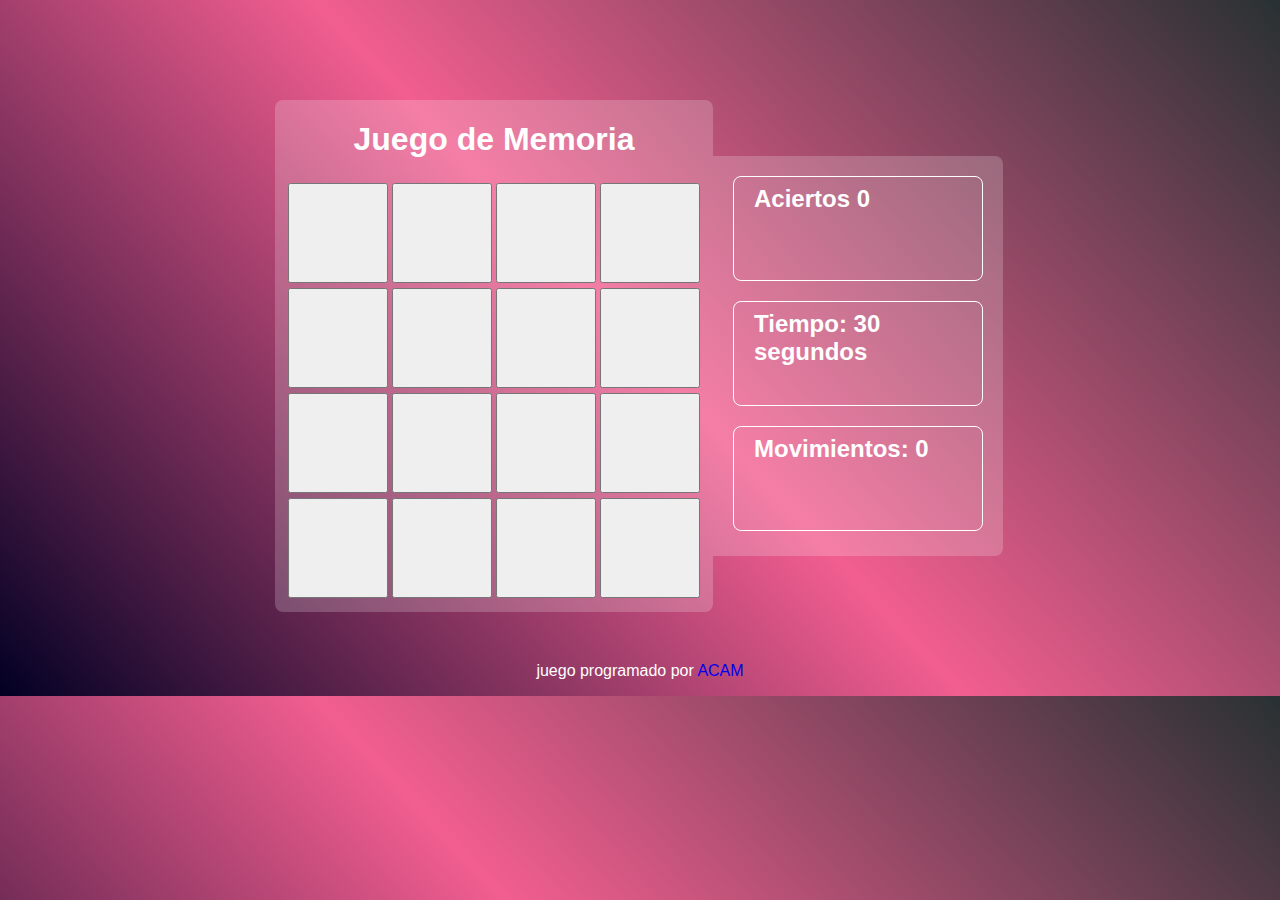
<file: index.html>
<!DOCTYPE html>
<html lang="en">
<head>
    <meta charset="UTF-8">
    <meta http-equiv="X-UA-Compatible" content="IE=edge">
    <meta name="viewport" content="width=device-width, initial-scale=1.0">
    <link rel="stylesheet" href="/Juego de Memoria/index.css">
    <title>Juego de Memoria</title>
</head>
<body>
    <main>
    <section class="section1">
        <h1> Juego de Memoria </h1>
        <table>
            <tr>
            <td><button id="0" onclick="destapar(0)"></button></td>
            <td><button id="1" onclick="destapar(1)"></button></td>
            <td><button id="2" onclick="destapar(2)"></button></td>
            <td><button id="3" onclick="destapar(3)"></button></td>
            </tr>
            <tr>
                <td><button id="4" onclick="destapar(4)"></button></td>
                <td><button id="5" onclick="destapar(5)"></button></td>
                <td><button id="6" onclick="destapar(6)"></button></td>
                <td><button id="7" onclick="destapar(7)"></button></td>
            </tr>
            <tr>
                <td><button id="8" onclick="destapar(8)"></button></td>
                <td><button id="9" onclick="destapar(9)"></button></td>
                <td><button id="10" onclick="destapar(10)"></button></td>
                <td><button id="11" onclick="destapar(11)"> </button></td>
            </tr>
            <tr>
                <td><button id="12" onclick="destapar(12)"></button></td>
                <td><button id="13" onclick="destapar(13)"></button></td>
                <td><button id="14" onclick="destapar(14)"></button></td>
                <td><button id="15" onclick="destapar(15)"></button></td>
</tr>
        </table>
    </section>
    <section class="section2">
        <h2 id="aciertos" class="estadisctica"> Aciertos 0</h2>
        <h2 id="t-restante" class="estadisctica"> Tiempo: 30 segundos</h2>
        <h2 id="movimientos" class="estadisctica"> Movimientos: 0</h2>
    </section>

    
    <script src="/main.js"></script>
</main>
<footer>
    <p>juego programado por <a href="www.linkedin.com/in/arquimedes-campos-220602215"> ACAM </a> </p>
</footer>
</body>
</html>
</file>
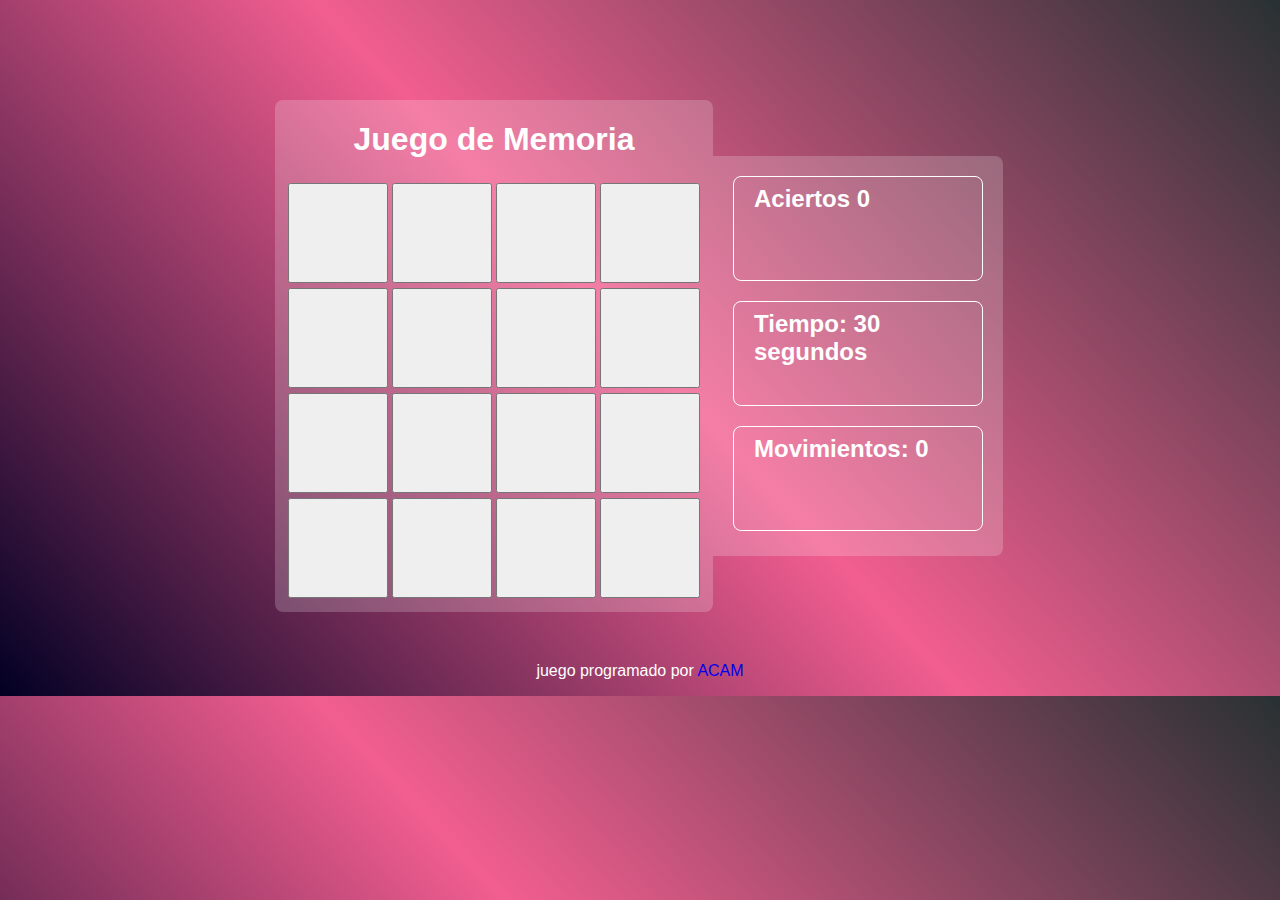
<file: Juego de Memoria/index.html>
<!DOCTYPE html>
<html lang="en">
<head>
    <meta charset="UTF-8">
    <meta http-equiv="X-UA-Compatible" content="IE=edge">
    <meta name="viewport" content="width=device-width, initial-scale=1.0">
    <link rel="stylesheet" href="/index.css"">
    <title>Juego de Memoria</title>
</head>
<body>
    <main>
    <section class="section1">
        <h1> Juego de Memoria </h1>
        <table>
            <tr>
            <td><button id="0" onclick="destapar(0)"></button></td>
            <td><button id="1" onclick="destapar(1)"></button></td>
            <td><button id="2" onclick="destapar(2)"></button></td>
            <td><button id="3" onclick="destapar(3)"></button></td>
            </tr>
            <tr>
                <td><button id="4" onclick="destapar(4)"></button></td>
                <td><button id="5" onclick="destapar(5)"></button></td>
                <td><button id="6" onclick="destapar(6)"></button></td>
                <td><button id="7" onclick="destapar(7)"></button></td>
            </tr>
            <tr>
                <td><button id="8" onclick="destapar(8)"></button></td>
                <td><button id="9" onclick="destapar(9)"></button></td>
                <td><button id="10" onclick="destapar(10)"></button></td>
                <td><button id="11" onclick="destapar(11)"> </button></td>
            </tr>
            <tr>
                <td><button id="12" onclick="destapar(12)"></button></td>
                <td><button id="13" onclick="destapar(13)"></button></td>
                <td><button id="14" onclick="destapar(14)"></button></td>
                <td><button id="15" onclick="destapar(15)"></button></td>
</tr>
        </table>
    </section>
    <section class="section2">
        <h2 id="aciertos" class="estadisctica"> Aciertos 0</h2>
        <h2 id="t-restante" class="estadisctica"> Tiempo: 30 segundos</h2>
        <h2 id="movimientos" class="estadisctica"> Movimientos: 0</h2>
    </section>

    
    <script src="/main.js"></script>
</main>
<footer>
    <p>juego programado por <a href="www.linkedin.com/in/arquimedes-campos-220602215"> ACAM </a> </p>
</footer>
</body>
</html>
</file>
<file: Juego de Memoria/index.css>
body{
 background: rgb(2,0,36);
background: -moz-linear-gradient(47deg, rgba(2,0,36,1) 0%, rgba(242,94,144,1) 50%, rgba(40,49,51,1) 100%);
background: -webkit-linear-gradient(47deg, rgba(2,0,36,1) 0%, rgba(242,94,144,1) 50%, rgba(40,49,51,1) 100%);
background: linear-gradient(47deg, rgba(2,0,36,1) 0%, rgba(242,94,144,1) 50%, rgba(40,49,51,1) 100%);
filter: progid:DXImageTransform.Microsoft.gradient(startColorstr="#020024",endColorstr="#283133",GradientType=1);
font-family: sans-serif;
color: white;
}

main{
    width: 730px;
    margin: 100px auto 50px;
    display: flex;
    align-items: center;
}

.section1{
    background-color: rgba(255,255,255,0.2);
    padding: 0 10px 10px 10px;
    border-radius: 8px;
    -webkit-border-radius: 8px;
    -moz-border-radius: 8px;
    -ms-border-radius: 8px;
    -o-border-radius: 8px;
}
h1{
    text-align: center;
    
} 

button{
    height: 100px;
    width: 100px;
    font-size: 40px;
    color: white;
}

button:hover{
    cursor: pointer;
}

.section2{
    background-color: rgba(255,255,255,0.2) ;
    width: 250px;
    height: 400px;
    border-radius: 0px 8px 8px 0px;
    -webkit-border-radius: 0px 8px 8px 0px;
    -moz-border-radius: 0px 8px 8px 0px;
    -ms-border-radius: 0px 8px 8px 0px;
    -o-border-radius: 0px 8px 8px 0px;
    padding:  0 20px;
}

.estadisctica{
    border: 1px solid white;
    height: 105px;
    border-radius: 8px;
    -webkit-border-radius: 8px;
    -moz-border-radius: 8px;
    -ms-border-radius: 8px;
    -o-border-radius: 8px;
    padding: 8px 20px;
    box-sizing: border-box;
}

footer{
    text-align: center;
}

a{
    text-decoration: none;
}
</file>
<file: index.css>
body{
 background: rgb(2,0,36);
background: -moz-linear-gradient(47deg, rgba(2,0,36,1) 0%, rgba(242,94,144,1) 50%, rgba(40,49,51,1) 100%);
background: -webkit-linear-gradient(47deg, rgba(2,0,36,1) 0%, rgba(242,94,144,1) 50%, rgba(40,49,51,1) 100%);
background: linear-gradient(47deg, rgba(2,0,36,1) 0%, rgba(242,94,144,1) 50%, rgba(40,49,51,1) 100%);
filter: progid:DXImageTransform.Microsoft.gradient(startColorstr="#020024",endColorstr="#283133",GradientType=1);
font-family: sans-serif;
color: white;
}

main{
    width: 730px;
    margin: 100px auto 50px;
    display: flex;
    align-items: center;
}

.section1{
    background-color: rgba(255,255,255,0.2);
    padding: 0 10px 10px 10px;
    border-radius: 8px;
    -webkit-border-radius: 8px;
    -moz-border-radius: 8px;
    -ms-border-radius: 8px;
    -o-border-radius: 8px;
}
h1{
    text-align: center;
    
} 

button{
    height: 100px;
    width: 100px;
    font-size: 40px;
    color: white;
}

button:hover{
    cursor: pointer;
}

.section2{
    background-color: rgba(255,255,255,0.2) ;
    width: 250px;
    height: 400px;
    border-radius: 0px 8px 8px 0px;
    -webkit-border-radius: 0px 8px 8px 0px;
    -moz-border-radius: 0px 8px 8px 0px;
    -ms-border-radius: 0px 8px 8px 0px;
    -o-border-radius: 0px 8px 8px 0px;
    padding:  0 20px;
}

.estadisctica{
    border: 1px solid white;
    height: 105px;
    border-radius: 8px;
    -webkit-border-radius: 8px;
    -moz-border-radius: 8px;
    -ms-border-radius: 8px;
    -o-border-radius: 8px;
    padding: 8px 20px;
    box-sizing: border-box;
}

footer{
    text-align: center;
}

a{
    text-decoration: none;
}
</file>
